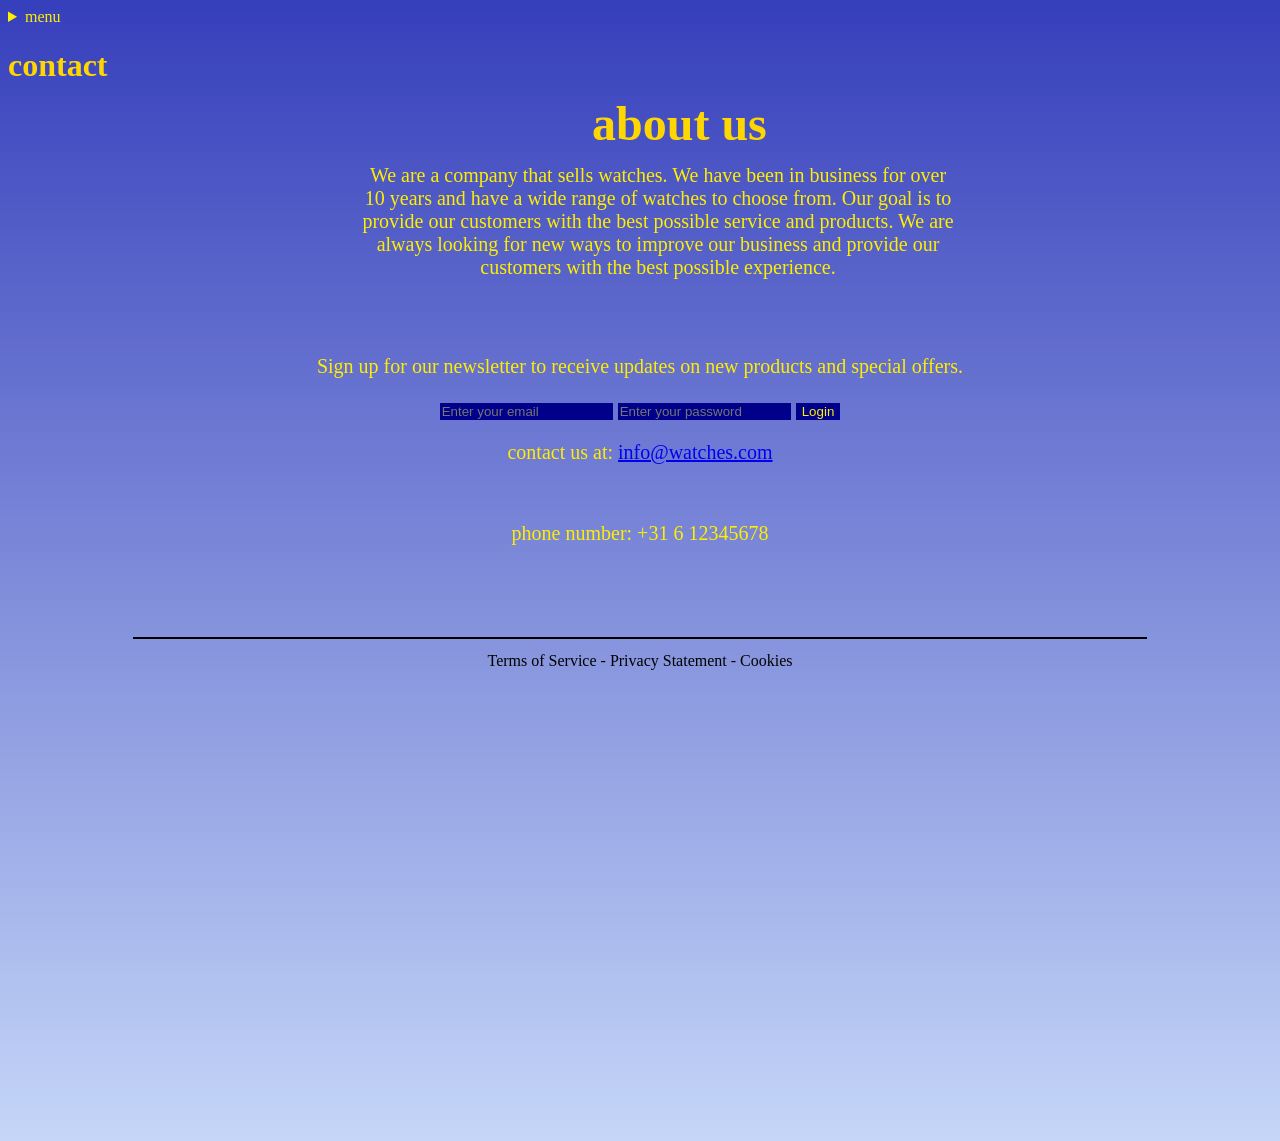
<file: pagina3.html>
<!DOCTYPE html>
<html lang="en">
<head>
    <meta charset="UTF-8">
    <meta name="viewport" content="width=device-width, initial-scale=1.0">
    <title>Login</title>
    
    <link rel="stylesheet" href="style.css">
</head>

<body class="background3">
  
    <details class="moeilijk3">
    <summary>
         menu

</summary>

<p class="register">
<a class="register" href="index.html">Home pagina</a>
</p>
   <p class="register" > 
    <a class="register" href="pagina2.html">Topsellers</a>
 </p>
<p class="register"> 
    <a class="register" href="pagina3.html">Contact</a> 
   </p>
    </details>


    <div class="login">
        <h1>contact</h1>
    </div>

    <div class="about_us">
<h1>about us</h1>
</div>

<p class="about_us2">We are a company that sells watches. We have been in business for over 10 years and have a wide range of watches to choose from. Our goal is to provide our customers with the best possible service and products. We are always looking for new ways to improve our business and provide our customers with the best possible experience.</p>



<br>
<br>

<div class="newsletter">
    <p>Sign up for our newsletter to receive updates on new products and special offers.</p>
   
    <input class="hamburger2" type="email" placeholder="Enter your email">
    <input class="hamburger2" type="password" placeholder="Enter your password">
    <input class="hamburger2" type="submit" value="Login">

</div>
<p class="hamburger"> contact us at: <a href="mailto:info@watches.com">info@watches.com</a> </p>
<br>
<p class="hamburger"> phone number: +31 6 12345678 </p>
    <input class="button2" type="button" value="language">
    
<hr class="streep1" style="border: 0.5px solid black; width: 80%;">

<div class=" terms_of_service"
    <table style="border-spacing: 10px 20px;">
      <tr>
        <td>Terms of Service</td>
        <td>-</td>
        <td>Privacy Statement</td>
        <td>-</td>
        <td>Cookies</td>
      </tr>
    </table>
    
</body>
</html>
</file>
<file: style.css>
.headpage {
    padding: 20px;
    margin: 10px;
    font-family: 'Playfair Display', serif;

    background: linear-gradient(
        to bottom,
        #0b0a27,
        #1f1d80
    );

    min-height: 100vh;
}

header {
    color: rgba(17, 17, 17, 0.719);
    text-align: center;
    position: absolute;
    transform: translate(-50%, -50%);
    top: 25%;
    left: 50%;
}
 .cassie{
    font-size: 60px;
 }
 .cassie2{
    font-size: 90px;
 }

 button { 
    background-color: transparent;
    border: none;
 }
.button1 {
    background-color: gold;
    color: #0b0a27;
    border: none;
    padding: 10px 20px;
    font-size: 30px;
    cursor: pointer;
    transition: background-color 1s ease;
    border-radius: 50px;
    width: 600px;
    height: 50px;
       position: absolute;
         transform: translate(-50%, -50%);
           top: 80%;
    left: 50%;
   text-align: center;

}
.button1:hover {
    background-color: #1f1d80;
    color: gold;
}


.horloge_image {
    width: 600px;
    height: 600px;
    display: block;
    margin: 30px auto;
   
    
}   
.banner {
    position: relative;
    text-align: center;
   
}

.banner img {
    width: 100%;
    height: 500px;
    object-fit: cover;
}


h2 {
    color: rgba(5, 5, 4, 0.726);  
    font-size: 30px;
    position: relative;
    top: 300px;
}
.text {
    color: rgba(5, 5, 4, 0.726);
    position: relative;
    top: 300px;
}
.limited_edition {
background-color: rgba(59, 130, 177, 0.658);
}

.background3 {
    background: linear-gradient(to bottom, rgb(54, 63, 187), rgb(197, 214, 248));
    min-height: 125vh;
}
.login{
    color: gold;
    position: relative;
  
}
.about_us{
    color: gold ;
    position: relative;
    left : 900px;
    scale: 1.5;
}

.button2{
    color: gold;
    background: darkblue;
    position: relative;
    top: 200px;
    right: 300px;
    font-size: 15px;
    border: none;

}
.streep1{
    position: relative;
    top: 45px;
}   


.terms_of_service{
    color: rgb(0, 0, 0);
    position: relative;
    top: 50px;
    text-align: center;
}

.button3{
    color: gold;
    position: relative;
    bottom: 580px;
    font-size: 10px;
    width: 60px;
    height: 25px;
    background: transparent;
    border: none;
}
.terms_of_service2{
    color: aliceblue;
    text-align: center;
    
}
.streep2{
    position: relative;
    
}

.register{
    position: relative;
    color: rgb(255, 238, 0);
    
    
    
}
.moeilijk{
    position: relative;
    top: 0px;
    color: rgb(255, 238, 0);
    
}
.moeilijk2{
    position: relative;
    color: rgb(255, 238, 2);
    
}
.moeilijk3{
    position: relative;
    color: rgb(255, 238, 0);
    
}
.about_us2{
    
    color: rgb(255, 238, 0);
    width: 600px;
   text-align: center;
    position: relative;
    left: 350px;
    font-size: 20px;
}
.newsletter{
    position: relative;
    color: rgb(255, 238, 0);
    text-align: center;
    font-size: 20px;
}
.hamburger{
    position: relative;
    color: rgb(255, 238, 0);
    text-align: center;
    font-size: 20px;
}
.hamburger2{
    position: relative;
    color: rgb(255, 238, 0);
    background: darkblue;
    border: none;
    
}
.horloge2{
    width: 120px;
    height: 120px;
    display: block;
    position: relative;
    top: 380px;
    left: 780px;
    scale: 4;
}
.text3{
    color: rgb(38, 37, 23);
    position: relative;
    top: 150px;
    left: 60px;
    width: 250px;
}
.titelpagina2{
    left : 50px
}
.streep3{
    position: relative;
    top: 300px;
    text-align: center;
}
.terms_of_service3{
    color: rgb(255, 238, 0);
    
    position: relative;
    top: 300px;
   left: 450px;
    text-align: center;
}
</file>
